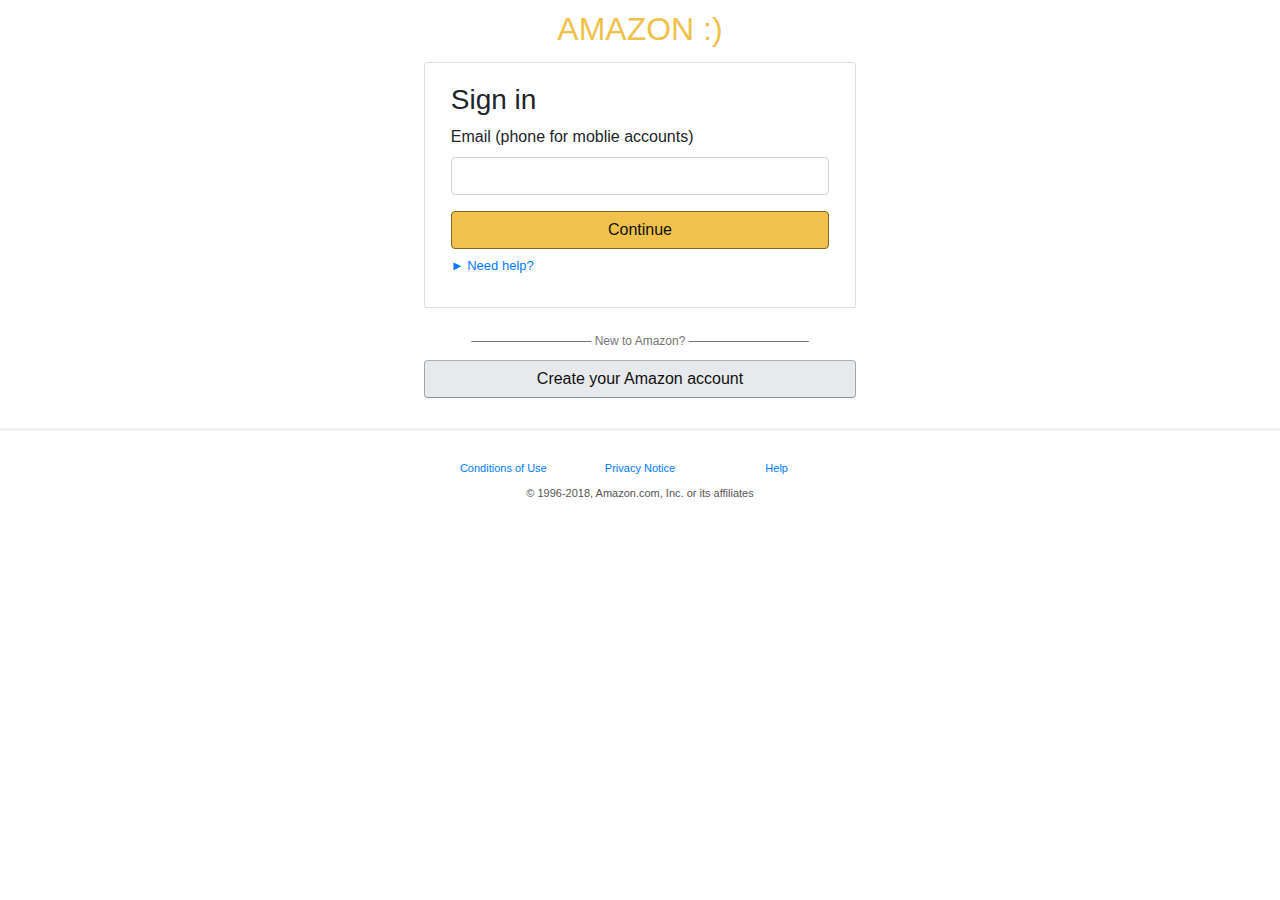
<file: html/amazonform.html>
<!DOCTYPE html>
<html lang="en" dir="ltr">

<head>
  <meta charset="utf-8">
  <title>
    Sign In
  </title>
</head>

<body class="amazon">
<main>
    <div class="container">
      <div class="offset-md-3 col-md-6">


  <div class="row" id="top_div">
    <div class="col-md-12 center">
    <h2 id="not_copyright">
      AMAZON :)
    </h2>
    </div>
    <!-- end col 12 for fake logo -->
  </div>
  <!-- end row for fake logo -->


    <div class="row">
      <div class="col-md-10 offset-md-1">

        <form action="/action_page.php">
          <fieldset>
          <h2 class="amazon">
            Sign in
          </h2>
          <div class="form-group">
            <label for="email">Email (phone for moblie accounts)</label>
            <input type="email" class="form-control" id="email">
          </div>
          <button type="submit" class="btn btn-primary center col-md-12">Continue</button>
          <a href="#" class="amazon-link">
            &#9658; Need help?
          </a>
          </fieldset>
        </form>
      </div>
      <!-- end form col -->
    </div>
    <!-- end form row -->

    <div class="row">
      <div class="col-md-12 center">
      <h5 class="amazon">
        &#8213;&#8213;&#8213;&#8213;&#8213;&#8213;&#8213;&#8213;&#8213;&#8213;
 New to Amazon?
        &#8213;&#8213;&#8213;&#8213;&#8213;&#8213;&#8213;&#8213;&#8213;&#8213;
      </h5>
      </div>
      <!-- end new to amazon column -->
    </div>
    <!-- end new to amazon row -->


    <div class="row">
      <div class="col-md-10 offset-md-1">
      <button type="submit" class="btn btn-primary col-md-12" id="create_account">Create your Amazon account</button>
      </div>
      <!-- end create account column -->
    </div>
    <!-- end create account row -->

    </div>
    <!-- end main col -->
  </div>
  <!-- end main container -->
</main>

<footer class="amazon">
  <div class="col-md-4 offset-md-4">
  <div class="row">
    <div class="col-md-4 center">
      <a href="#">
        Conditions of Use
      </a>
    </div>
    <!-- end first footer col -->
    <div class="col-md-4 center">
      <a href="#">
        Privacy Notice
      </a>
    </div>
    <!-- end second  footer col -->
    <div class="col-md-4 center">
      <a href="#">
        Help
      </a>

    </div>
    <!-- end third footer col -->
  </div>
  <!-- end first row -->
  <div class="row">
    <div class="col-md-12 center">
        &copy; 1996-2018, Amazon.com, Inc. or its affiliates
    </div>
    <!-- end of footer second row col -->
  </div>
  <!-- end of footer second row -->
  </div>
  <!-- end of entire column footer -->
</footer>


  <!-- Bootstrap 4.1.0 CSS -->
  <link rel="stylesheet" href="https://maxcdn.bootstrapcdn.com/bootstrap/4.1.0/css/bootstrap.min.css">
  <!-- JQuery CDN -->
  <script src="https://ajax.googleapis.com/ajax/libs/jquery/3.3.1/jquery.min.js"></script>
  <!-- AJAX CDN -->
  <script src="https://cdnjs.cloudflare.com/ajax/libs/popper.js/1.14.0/umd/popper.min.js"></script>
  <!-- Bootstrap JS CDN -->
  <script src="https://maxcdn.bootstrapcdn.com/bootstrap/4.1.0/js/bootstrap.min.js"></script>
  <link rel="stylesheet" href="../css/main.css">
</body>

</html>
</file>
<file: css/main.css>
.center {
  display: block;
  margin: 4px auto;
  text-align: center;

}
footer{
  background-color: #343a40;
  color: #555;
  padding: 25px;
  margin-top: 30px;
  font-size: 1.2vw;
}
.card{
  margin: 25px;
  padding: 30px;
  box-shadow: 0px 0px 5px 0px grey;
}
.card-subtitle{
  font-style: italic;
  padding-bottom: 15px;
}
footer.amazon{
  background-color: white;
  border: rgba(105,105,105,.1);
  border-top-style: solid;
font-size: 11px;
}
body.amazon{
  font-family: Arial,sans-serif;
}
h2.amazon{
  font-weight: 400;
  font-size: 28px;
  line-height: 1.2;
}
h5.amazon{
  color: #767676;
  font-size: 12px;


}
label.email{
  font-weight: 700;
  padding-left: 2px;
}

.extra-margin{
  margin: 30px 0px;
}
.pic_text{
  padding-top: 35px;
}


figcaption{
  text-align: center;
}
.btn-primary{
  color: #111;
  background-color: #f0c14b;
  border-color: rgb(132, 106, 41);
}

.btn-primary:hover{
  border-color: #846a29;
background-color: #f0c14b;
color: black;
}

.form-control{
  border-radius: 4px;
}
.amazon-link{
  font-size: 13px;

}
fieldset{
  border-style: solid;
  border-radius: 3px;
  border-color: #ddd;
  border-width: 1px;
  padding-left: 26px;
  padding-right: 26px;
  padding-top: 20px;
  padding-bottom: 30px;
  margin-bottom: 22px;

}
#not_copyright{
  color: #f0c14b;
  margin-bottom: 10px;
  margin-top: 6px;
}

/* #top_div{
  margin: 10px;
} */
button#create_account{
  background-color: #e7e9ec;
  border-color: #adb1b8 #a2a6ac #8d9096;
}
/***********************





for devices under 600 pixels


 *************************/

@media only screen and (max-width:600px){


}
</file>
